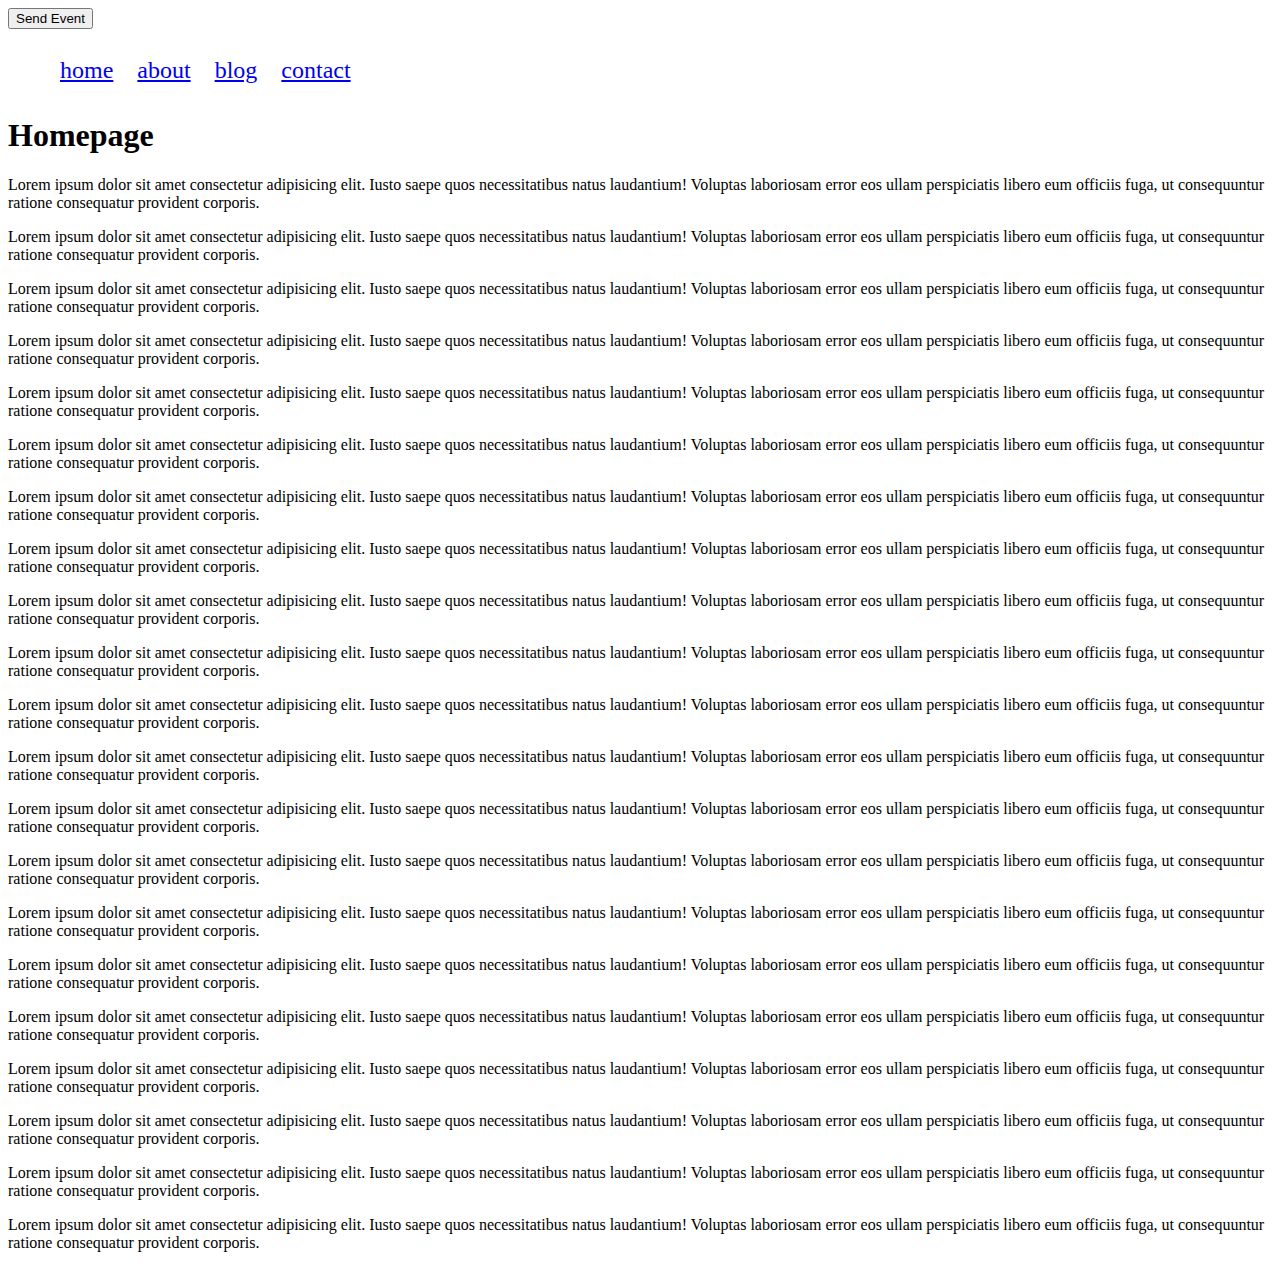
<file: index.html>
<!DOCTYPE html>
<html lang="en">
  <head>
    <!DOCTYPE html>
    <html lang="en">
      <head>
        <meta charset="UTF-8" />
        <meta name="viewport" content="width=device-width, initial-scale=1.0" />
        <title>index</title>
        <link rel="stylesheet" href="styles.css" />
        <!-- Google Tag Manager -->
        <script>
          (function (w, d, s, l, i) {
            w[l] = w[l] || [];
            w[l].push({ "gtm.start": new Date().getTime(), event: "gtm.js" });
            var f = d.getElementsByTagName(s)[0],
              j = d.createElement(s),
              dl = l != "dataLayer" ? "&l=" + l : "";
            j.async = true;
            j.src = "https://metrics.shauni.tech/gtm.js?id=" + i + dl;
            f.parentNode.insertBefore(j, f);
          })(window, document, "script", "dataLayer", "GTM-NDXFNL6");
        </script>
        <!-- End Google Tag Manager -->

        <script src="scripts.js"></script>
      </head>
      <body>
        <button onclick="javascript:sendEvent()">Send Event</button>
        <nav>
          <ul>
            <li><a href="index.html">home</a></li>
            <li><a href="about.html">about</a></li>
            <li><a href="blog.html">blog</a></li>
            <li><a href="contact.html">contact</a></li>
          </ul>
        </nav>
        <h1>Homepage</h1>
        <p>
          Lorem ipsum dolor sit amet consectetur adipisicing elit. Iusto saepe
          quos necessitatibus natus laudantium! Voluptas laboriosam error eos
          ullam perspiciatis libero eum officiis fuga, ut consequuntur ratione
          consequatur provident corporis.
        </p>
        <p>
          Lorem ipsum dolor sit amet consectetur adipisicing elit. Iusto saepe
          quos necessitatibus natus laudantium! Voluptas laboriosam error eos
          ullam perspiciatis libero eum officiis fuga, ut consequuntur ratione
          consequatur provident corporis.
        </p>
        <p>
          Lorem ipsum dolor sit amet consectetur adipisicing elit. Iusto saepe
          quos necessitatibus natus laudantium! Voluptas laboriosam error eos
          ullam perspiciatis libero eum officiis fuga, ut consequuntur ratione
          consequatur provident corporis.
        </p>
        <p>
          Lorem ipsum dolor sit amet consectetur adipisicing elit. Iusto saepe
          quos necessitatibus natus laudantium! Voluptas laboriosam error eos
          ullam perspiciatis libero eum officiis fuga, ut consequuntur ratione
          consequatur provident corporis.
        </p>
        <p>
          Lorem ipsum dolor sit amet consectetur adipisicing elit. Iusto saepe
          quos necessitatibus natus laudantium! Voluptas laboriosam error eos
          ullam perspiciatis libero eum officiis fuga, ut consequuntur ratione
          consequatur provident corporis.
        </p>
        <p>
          Lorem ipsum dolor sit amet consectetur adipisicing elit. Iusto saepe
          quos necessitatibus natus laudantium! Voluptas laboriosam error eos
          ullam perspiciatis libero eum officiis fuga, ut consequuntur ratione
          consequatur provident corporis.
        </p>
        <p>
          Lorem ipsum dolor sit amet consectetur adipisicing elit. Iusto saepe
          quos necessitatibus natus laudantium! Voluptas laboriosam error eos
          ullam perspiciatis libero eum officiis fuga, ut consequuntur ratione
          consequatur provident corporis.
        </p>
        <p>
          Lorem ipsum dolor sit amet consectetur adipisicing elit. Iusto saepe
          quos necessitatibus natus laudantium! Voluptas laboriosam error eos
          ullam perspiciatis libero eum officiis fuga, ut consequuntur ratione
          consequatur provident corporis.
        </p>
        <p>
          Lorem ipsum dolor sit amet consectetur adipisicing elit. Iusto saepe
          quos necessitatibus natus laudantium! Voluptas laboriosam error eos
          ullam perspiciatis libero eum officiis fuga, ut consequuntur ratione
          consequatur provident corporis.
        </p>
        <p>
          Lorem ipsum dolor sit amet consectetur adipisicing elit. Iusto saepe
          quos necessitatibus natus laudantium! Voluptas laboriosam error eos
          ullam perspiciatis libero eum officiis fuga, ut consequuntur ratione
          consequatur provident corporis.
        </p>
        <p>
          Lorem ipsum dolor sit amet consectetur adipisicing elit. Iusto saepe
          quos necessitatibus natus laudantium! Voluptas laboriosam error eos
          ullam perspiciatis libero eum officiis fuga, ut consequuntur ratione
          consequatur provident corporis.
        </p>
        <p>
          Lorem ipsum dolor sit amet consectetur adipisicing elit. Iusto saepe
          quos necessitatibus natus laudantium! Voluptas laboriosam error eos
          ullam perspiciatis libero eum officiis fuga, ut consequuntur ratione
          consequatur provident corporis.
        </p>
        <p>
          Lorem ipsum dolor sit amet consectetur adipisicing elit. Iusto saepe
          quos necessitatibus natus laudantium! Voluptas laboriosam error eos
          ullam perspiciatis libero eum officiis fuga, ut consequuntur ratione
          consequatur provident corporis.
        </p>
        <p>
          Lorem ipsum dolor sit amet consectetur adipisicing elit. Iusto saepe
          quos necessitatibus natus laudantium! Voluptas laboriosam error eos
          ullam perspiciatis libero eum officiis fuga, ut consequuntur ratione
          consequatur provident corporis.
        </p>
        <p>
          Lorem ipsum dolor sit amet consectetur adipisicing elit. Iusto saepe
          quos necessitatibus natus laudantium! Voluptas laboriosam error eos
          ullam perspiciatis libero eum officiis fuga, ut consequuntur ratione
          consequatur provident corporis.
        </p>
        <p>
          Lorem ipsum dolor sit amet consectetur adipisicing elit. Iusto saepe
          quos necessitatibus natus laudantium! Voluptas laboriosam error eos
          ullam perspiciatis libero eum officiis fuga, ut consequuntur ratione
          consequatur provident corporis.
        </p>
        <p>
          Lorem ipsum dolor sit amet consectetur adipisicing elit. Iusto saepe
          quos necessitatibus natus laudantium! Voluptas laboriosam error eos
          ullam perspiciatis libero eum officiis fuga, ut consequuntur ratione
          consequatur provident corporis.
        </p>
        <p>
          Lorem ipsum dolor sit amet consectetur adipisicing elit. Iusto saepe
          quos necessitatibus natus laudantium! Voluptas laboriosam error eos
          ullam perspiciatis libero eum officiis fuga, ut consequuntur ratione
          consequatur provident corporis.
        </p>
        <p>
          Lorem ipsum dolor sit amet consectetur adipisicing elit. Iusto saepe
          quos necessitatibus natus laudantium! Voluptas laboriosam error eos
          ullam perspiciatis libero eum officiis fuga, ut consequuntur ratione
          consequatur provident corporis.
        </p>
        <p>
          Lorem ipsum dolor sit amet consectetur adipisicing elit. Iusto saepe
          quos necessitatibus natus laudantium! Voluptas laboriosam error eos
          ullam perspiciatis libero eum officiis fuga, ut consequuntur ratione
          consequatur provident corporis.
        </p>
        <p>
          Lorem ipsum dolor sit amet consectetur adipisicing elit. Iusto saepe
          quos necessitatibus natus laudantium! Voluptas laboriosam error eos
          ullam perspiciatis libero eum officiis fuga, ut consequuntur ratione
          consequatur provident corporis.
        </p>
      </body>
    </html>
  </head>
</html>
</file>
<file: styles.css>
nav ul {
  display: flex;
}

ul li {
  text-decoration: none;
  list-style: none;
  padding: 0.5em;
  font-size: 1.5em;
}
</file>
